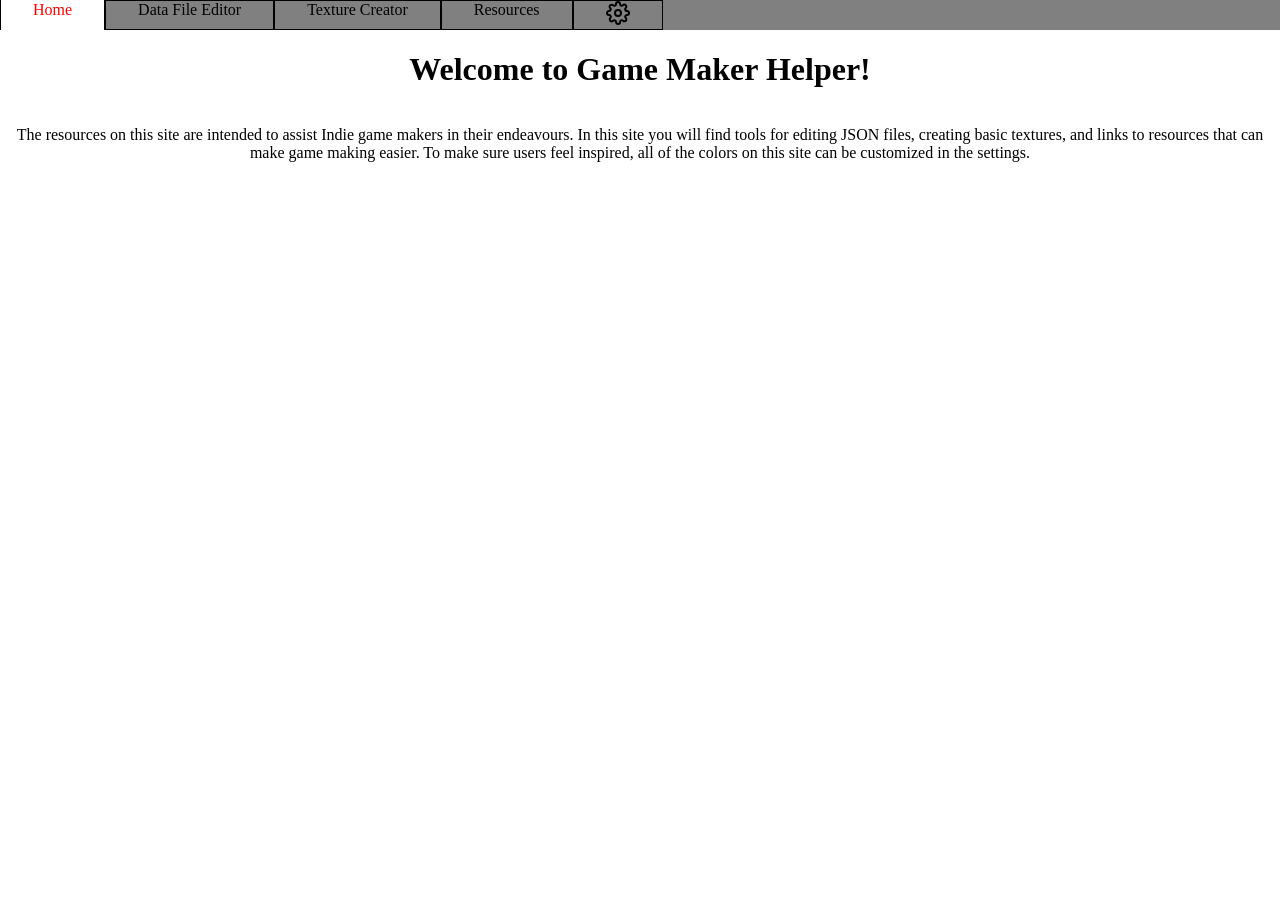
<file: index.html>
<!DOCTYPE html>
<html lang="en">
<head>
    <meta charset="UTF-8">
    <meta name="viewport" content="width=device-width, initial-scale=1.0">
    <link href="./style.css" rel="stylesheet"></link>
    <title>Interactive Website - Index</title>
</head>
<body>
    <!-- Content -->
    <h1>Welcome to Game Maker Helper!</h1>
    <section>
        <p>
            The resources on this site are intended to assist Indie game makers in their endeavours. In this site you will find tools for editing JSON files, creating basic textures, and links to resources that can make game making easier. To make sure users feel inspired, all of the colors on this site can be customized in the settings.
        </p>
    </section>
    <script type="module">
        import { loadStyles } from "./scripts/style.js";
        import * as site from "./scripts/site.js";
        loadStyles();
        document.addEventListener('DOMContentLoaded', function() {
            site.renderHeader(site.homeId);
        });
    </script>
</body>
</html>
</file>
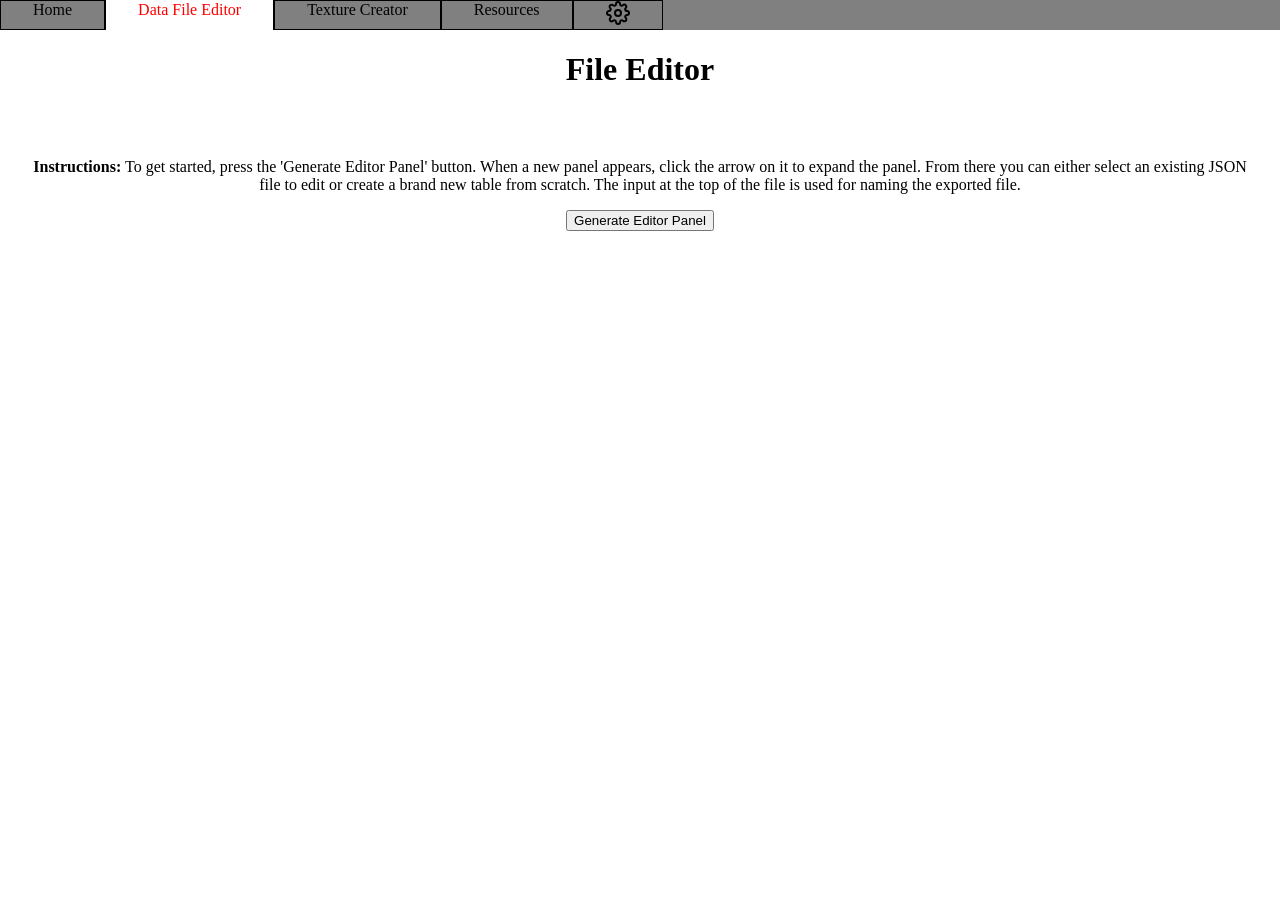
<file: fileEditor.html>
<!DOCTYPE html>
<html lang="en">
<head>
    <meta charset="UTF-8">
    <meta name="viewport" content="width=device-width, initial-scale=1.0">
    <link href="./style.css" rel="stylesheet"></link>
    <title>Interactive Website - Index</title>
</head>
<body>
    <!-- Content -->
    <h1 class="title">File Editor</h1>
    <div class="fileEditorTop">
        <p><strong>Instructions:</strong> To get started, press the 'Generate Editor Panel' button. When a new panel appears, click the arrow on it to expand the panel. From there you can either select an existing JSON file to edit or create a brand new table from scratch. The input at the top of the file is used for naming the exported file.<p>
        <button id="generatePanel">Generate Editor Panel</button>
    </div>
    <div id="gridHolder"></div>
    <script type="module">
        import { loadStyles } from "./scripts/style.js";
        import * as io from './scripts/io.js';
        import * as site from "./scripts/site.js";
        import { Grid, GridControls } from './scripts/grid.js';

        loadStyles();
        document.addEventListener("DOMContentLoaded", function() {
            site.renderHeader(site.fileEditorId);
            const gridItems = [];
            const generateButton = document.getElementById("generatePanel");
            const gridHolder = document.getElementById("gridHolder");

            generateButton.addEventListener('click', () => {
                const grid = new GridControls(`fileEditorGrid${gridItems.length}`);
                gridHolder.append(grid.CreatePanel());
                gridItems.push(grid);
            });
        });
    </script>
</body>
</html>
</file>
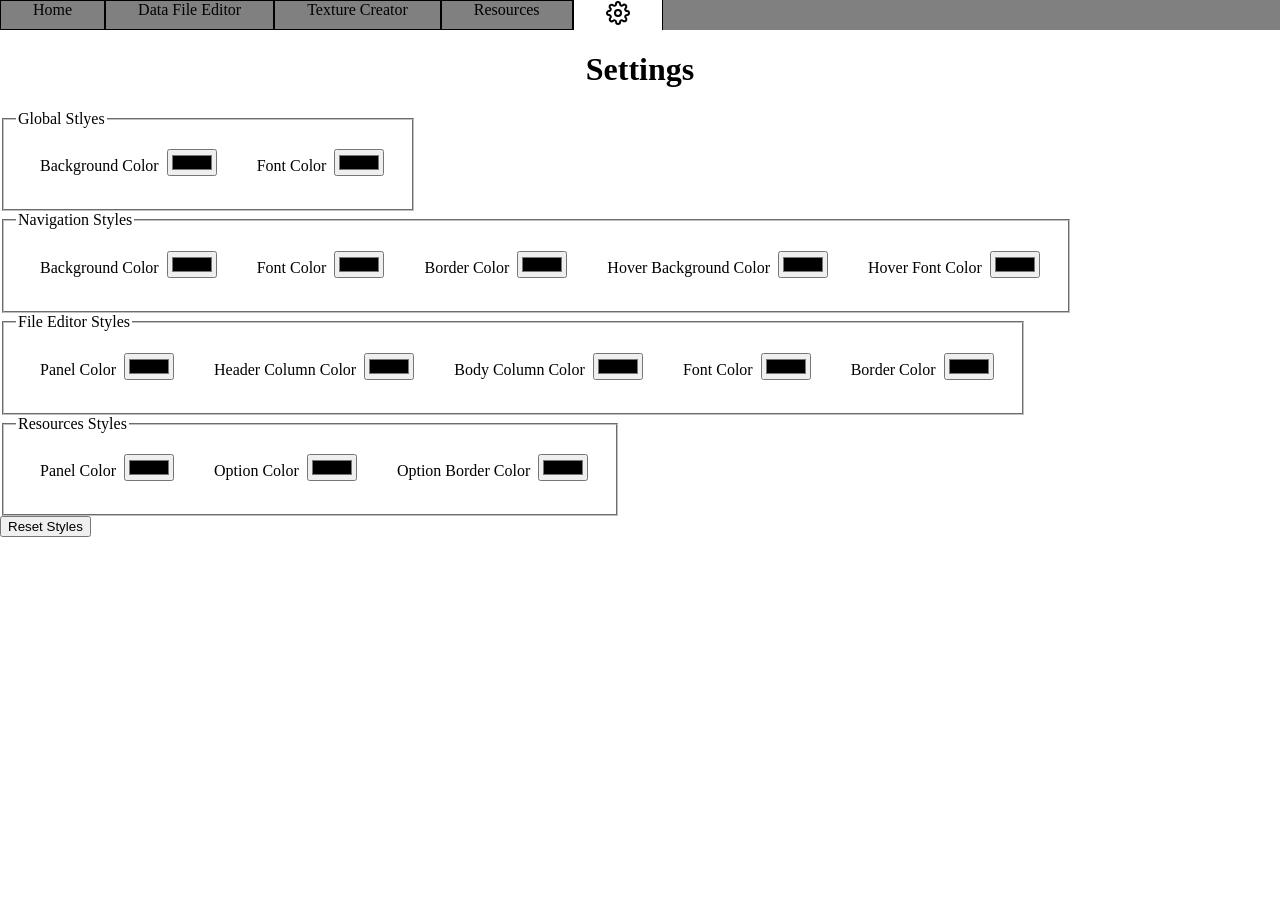
<file: settings.html>
<!DOCTYPE html>
<html lang="en">
<head>
    <meta charset="UTF-8">
    <meta name="viewport" content="width=device-width, initial-scale=1.0">
    <link href="./style.css" rel="stylesheet"></link>
    <title>Interactive Website</title>
</head>
<body>
    <!-- Content -->
    <h1>Settings</h1>
    <div id="styleSettings"></div>

    <script type="module">
        import { StyleSettings, loadStyles } from "./scripts/style.js";
        import * as site from "./scripts/site.js";
        
        loadStyles();
        document.addEventListener('DOMContentLoaded', function() {
            site.renderHeader(site.settingsId);

            const holderId = 'styleSettings';
            const settingsId = 'styleFields';
            const holder = document.getElementById(holderId);
            const settings = new StyleSettings(settingsId);
            holder.append(settings.CreateStyleSettings());
        });
    </script>
</body>
</html>
</file>
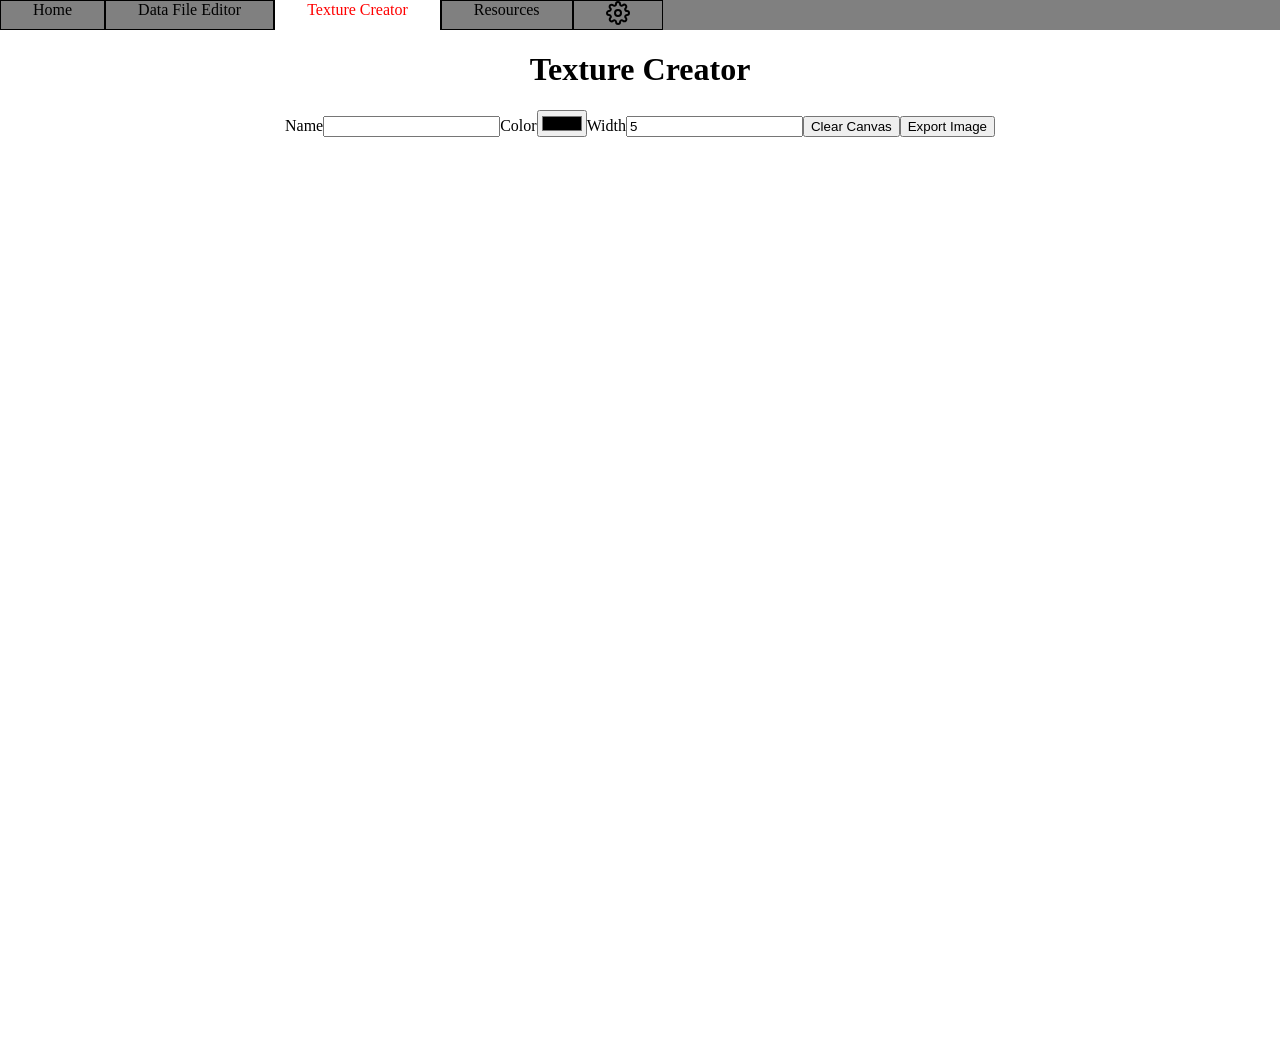
<file: textureCreator.html>
<!DOCTYPE html>
<html lang="en">
<head>
    <meta charset="UTF-8">
    <meta name="viewport" content="width=device-width, initial-scale=1.0">
    <link href="./style.css" rel="stylesheet"></link>
    <title>Interactive Website - Index</title>
</head>
<body>
    <!-- Content -->
    <h1>Texture Creator</h1>
    <div id="textureContent"></div>

    <script type="module">
        import { loadStyles } from "./scripts/style.js";
        import { CanvasControls } from './scripts/draw.js';
        import * as site from "./scripts/site.js";

        loadStyles();
        document.addEventListener('DOMContentLoaded', function() {
            site.renderHeader(site.textureId);
            const contentId = 'textureContent';
            const holder = document.getElementById(contentId);
            const editor = new CanvasControls('textureEditor');
            holder.appendChild(editor.CreateEditor());

        });
    </script>
</body>
</html>
</file>
<file: style.css>
:root {
    /* Global Styles*/
    --background-color: white;
    --font-color: black;
    /* Navigation Styles */
    --nav-background-color: grey;
    --nav-link-color: black;
    --nav-link-boder-color: black;
    --nav-link-hover-background-color: white;
    --nav-link-hover-text-color: red;
    /* File Editor Styles */
    --grid-panel-color: grey;
    --grid-header-color: whitesmoke;
    --grid-body-color: whitesmoke;
    --grid-font-color: black;
    --grid-border-color: black;
    /* Resource Styles */
    --resource-panel-color: rgba(134, 229, 189, 0.763);
    --resource-listItem-color: rgba(207, 215, 212, 0.9);  
    --resource-listItemBorder-color: rgba(84, 144, 119, 0.763);
}

body {
    background-color: var(--background-color);
    color: var(--font-color);
    margin: 0px;
}

h1 {
    text-align: center;
}

section {
    margin: 1rem;
    display: flex;
    flex-wrap: wrap;
    align-content: baseline; 
    justify-content: center;
    text-align: center;
}

/* Navigation Styles */
nav {
    margin: 0px;
    background-color: var(--nav-background-color);
}

nav > ul {
    list-style-type: none;
    display: flex;
    margin: 0px;
    padding: 0px;
}

nav li {
    border: .1rem solid var(--nav-link-boder-color); 
    margin: 0px;
    text-decoration: none;
    color: var(--nav-link-color);
}

nav li:hover {
    background-color: var(--nav-link-hover-background-color);
    color: var(--nav-link-hover-text-color)
}

nav a {
    padding: 1rem 2rem;
    text-decoration: inherit;
    color: inherit;
}

nav a.active {
    background-color: var(--nav-link-hover-background-color);
    color: var(--nav-link-hover-text-color)
}

/* Table Styling */
.gridControlPanel {
    background-color: var(--grid-panel-color);
    min-width: 45rem;
    max-width: 75rem;
    margin: 1rem;
    padding: .5rem;
    border-radius: 1rem;
    justify-content: center;
    display: flex;
    flex-wrap: wrap;
}

.panelTitle {
    width: 100%;
}

summary {
    text-align: center;
}

td {
    border: .1rem solid var(--grid-border-color); 
    height: 1rem;
    min-width: 3rem;
    background-color: var(--grid-body-color);
}

th {
    border: .25rem solid var(--grid-border-color); 
    height: 1rem;
    min-width: 3rem;
    background-color: var(--grid-header-color);
}

.fileEditorTop {
    text-align: center;
    padding: 2rem;
}

#gridHolder {
    display: flex;
    flex-wrap: wrap;
    align-content: center;
    justify-content: center;
}

/* Resource Styling */
.resourceSection > img {
    max-width: 15rem;
    min-width: 8rem;
    height: auto;
}

#resourcesLists {
    display: flex;
    flex-wrap: wrap;
}

.resourceSection {
    display: flex;
    flex: 1 10 0px; 
    flex-wrap: wrap;
    align-items: flex-start;
    justify-content: center;
    padding: 1rem;
    width: fit-content;
    margin: 1rem;
    background-color: var(--resource-panel-color);
    text-align: left;
    border-style: inset;
    border-radius: 10%;
}

.resourceSection > ul {
    list-style: none;
}

.resourceSection > ul > li {
    padding: 1rem;
    margin: .5rem;
    border:solid;
    border-radius: 1rem;
    border-color: var(--resource-listItemBorder-color);
    background-color: var(--resource-listItem-color);
}

/* Settings Styles */
#styleSettings {
    display: flex;
    flex-wrap: wrap;
}

fieldset {
    display: flex;
    flex-wrap: wrap;
    justify-content: center;
    align-items: center;
    width: fit-content;
}

section > label {
    padding: .5rem;
}
</file>
